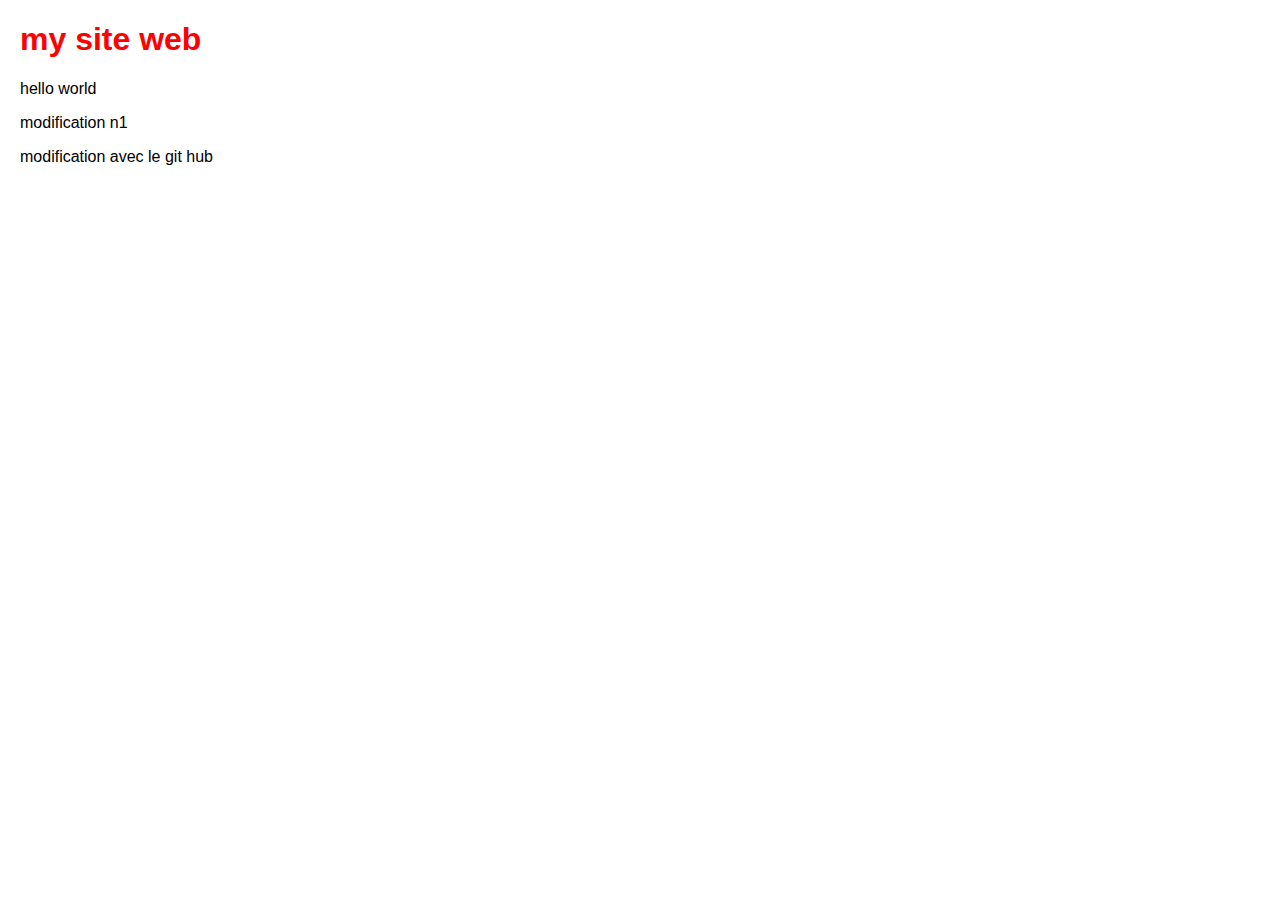
<file: index.html>
<!DOCTYPE html>
<html lang="fr">
<head>
    <meta charset="UTF-8">
    <title>Mon Projet</title>
    <link rel="stylesheet" href="style.css">
</head>
<body>
    <h1>my site web</h1>
    <p>hello world</p>
    <p>modification n1</p>
    <p>modification avec le git hub</p>
</body>
</html>
</file>
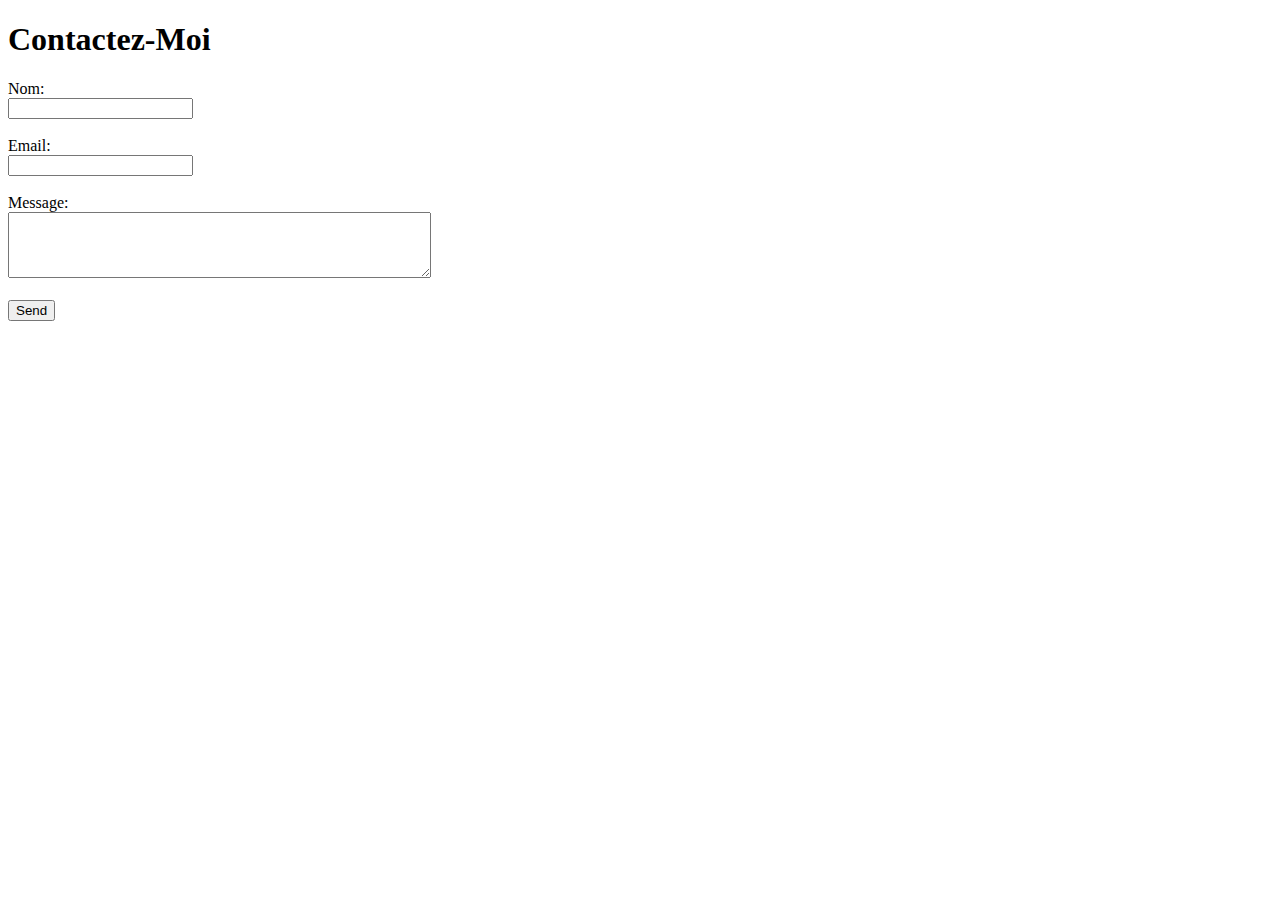
<file: contact.html>
<!DOCTYPE html>
<html lang="fr">
<head>
    <meta charset="UTF-8">
</head>
<body>
    <h1>Contactez-Moi</h1>
    <form>
        <label for="nom">Nom:</label><br>
        <input type="text" id="nom" name="nom"><br><br>
        
        <label for="email">Email:</label><br>
        <input type="email" id="email" name="email"><br><br>
        
        <label for="message">Message:</label><br>
        <textarea id="message" name="message" rows="4" cols="50"></textarea><br><br>
        
        <input type="submit" value="Send">
    </form>
</body>
</html>
</file>
<file: style.css>
body {
    font-family: Arial, sans-serif;
    margin: 20px;
}

h1 {
    color: red;
}
</file>
